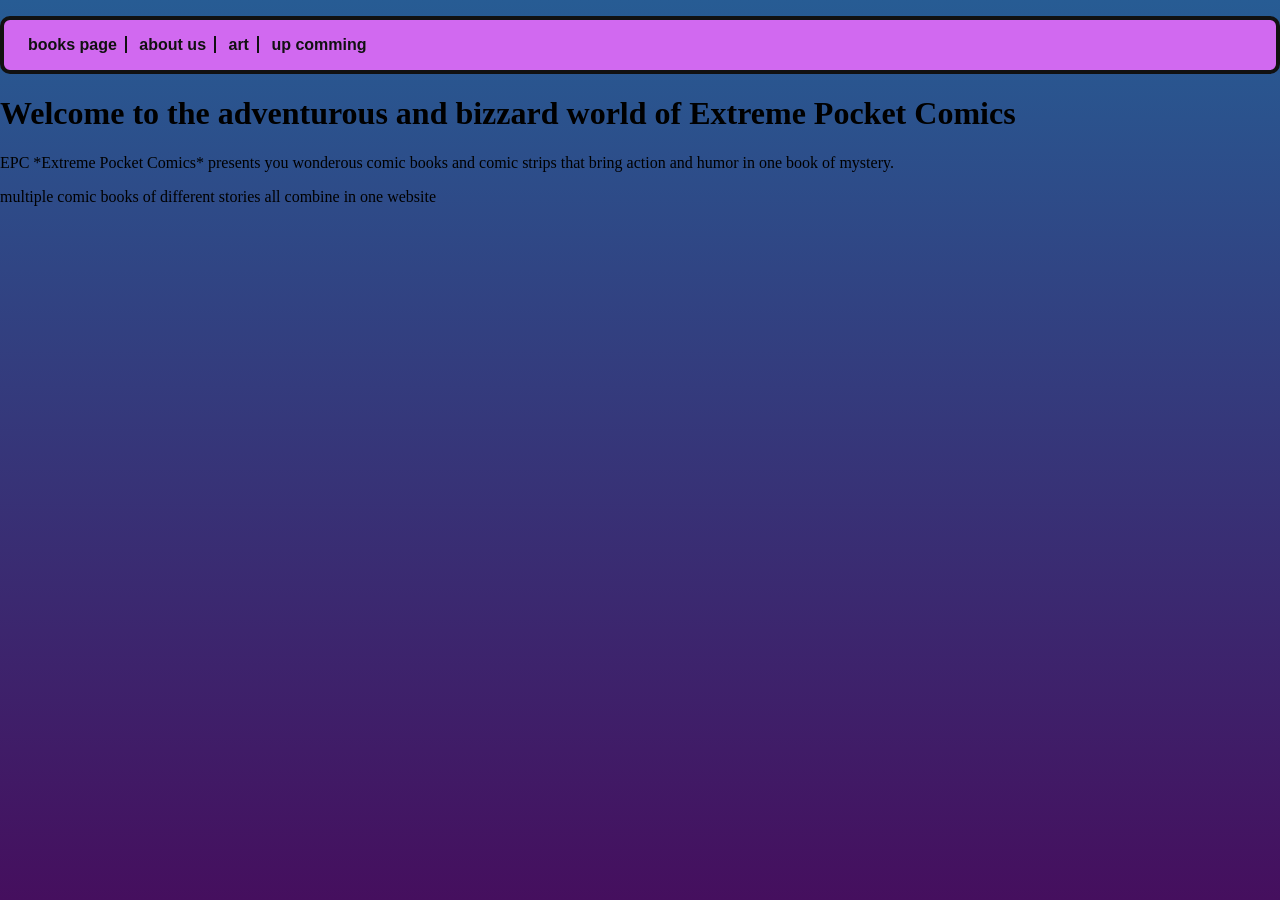
<file: index.html>
<!DOCTYPE html>
<html>
<head>
<title>Welcome to the adventurous and bizzard world of Extreme Pocket Comics</title>
<link rel="stylesheet" href="style.css">
</head>
<body>
<nav>
<ul>
<li><a href="books.html">books page</a></li>
<li><a href="about us.html">about us</a></li>
<li><a href="art.html">art</a></li>
<li><a href="up comming.html">up comming</a></li>
</ul>
</nav>
  <h1>Welcome to the adventurous and bizzard world of Extreme Pocket Comics</h1>
<p>EPC *Extreme Pocket Comics* presents you wonderous comic books and comic strips that bring action and humor in one book of mystery. </p>
<p>multiple comic books of different stories all combine in one website</p>
</file>
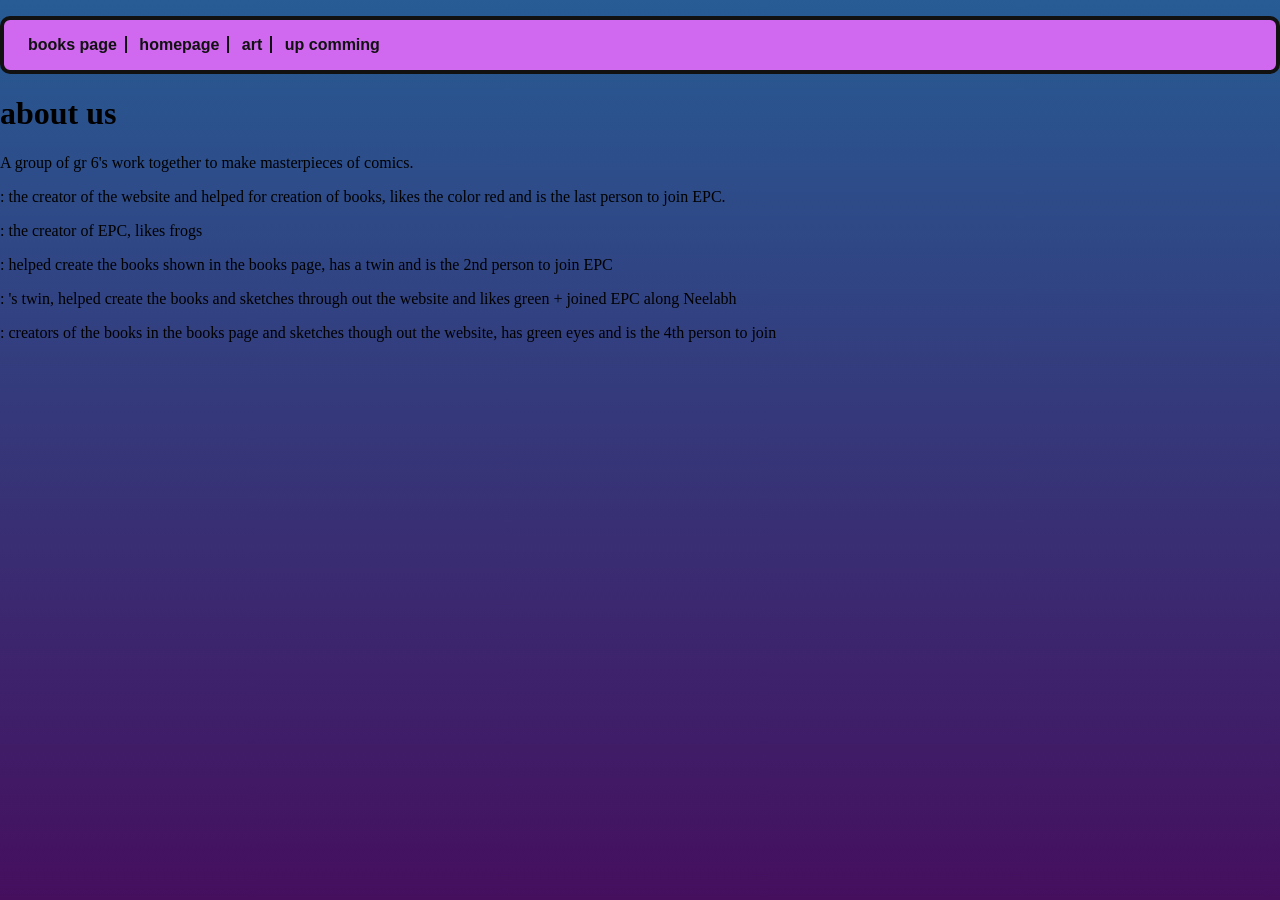
<file: about us.html>
<!DOCTYPE html>
<head>
<title>about us</title>
<link rel="stylesheet" href="style.css">
</head>
<body>
<nav>
<ul>
<li><a href="books.html">books page</a></li>
<li><a href="index.html">homepage</a></li>
<li><a href="art.html">art</a></li>
<li><a href="up comming.html">up comming</a></li>
</ul>
</nav>
<h1>about us</h1>
</body>
<p>A group of gr 6's work together to make masterpieces of comics.</p> 
<p>: the creator of the website and helped for creation of books, likes the color red and is the last person to join EPC.</p>
<p>: the creator of EPC, likes frogs</p>
<p>: helped create the books shown in the books page, has a twin and is the 2nd person to join EPC</p>
<p>: 's twin, helped create the books and sketches through out the website and likes green + joined EPC along Neelabh</p>
<p>: creators of the books in the books page and sketches though out the website, has  green eyes and is the 4th person to join</p>
</file>
<file: style.css>
nav ul{list-style-type:none;background-color:rgb(209, 105, 240);border:4px solid #111111;border-radius: 10px;font-family:sans-serif;font-weight:bold;padding:16px}
nav ul li{display: inline;border-right:2px solid #111111;padding-right:8px;padding-left:8px;}
nav ul li:last-child{border-right:none;}
nav ul li a {text-decoration:none;color:#111111}
body{background-image:linear-gradient(to bottom, rgb(39, 92, 148), rgb(69, 15, 94));background-attachment: fixed;margin:0;padding:0;}
</file>
